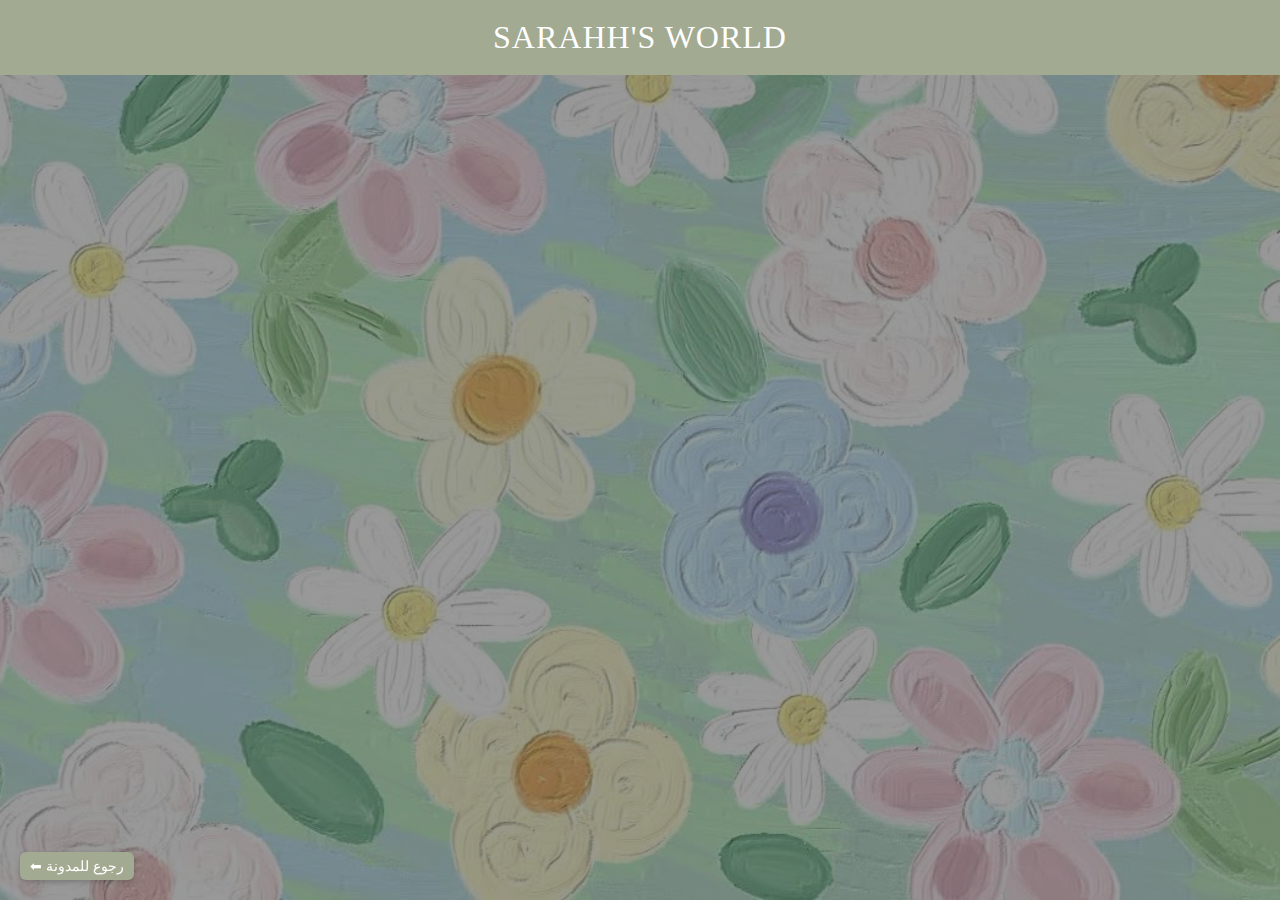
<file: det.html>
<!DOCTYPE html>
<html lang="ar">
<head>
  <meta charset="UTF-8">
  <title>Details</title>

  <link rel="stylesheet" href="detst.css">
</head>
<body>
  <header>
    <nav class  = "navbar">
        <div class = "container">
            <a href = "index.html" class="navbar-brand">SARAHH'S WORLD</a>
        </header>

  <div id="post"></div>
  <a href="index.html#blog" class="back">⬅ رجوع للمدونة</a> 

  <script>
    // قراءة رقم التدوينة من الرابط
    const urlParams = new URLSearchParams(window.location.search);
    const postId = urlParams.get('id');

    fetch('posts.json'?v= + new Data().getTime())
      .then(response => response.json())
      .then(data => {
        if (postId !== null && data[postId]) {
          const post = data[postId];
          const postDiv = document.getElementById('post');
          postDiv.className = 'post';
          postDiv.innerHTML = `
        
            <h2>${post.title}</h2>
            <h3>${post.date}</h3>
            <p>${post.content}</p>
           
          `;
        } else {
          document.getElementById('post').innerHTML = "<p>لم يتم العثور على التدوينة.</p>";
        }
      })
      .catch(error => console.error('خطأ في تحميل التدوينة:', error));
  </script>

</body>
</html>
</file>
<file: detst.css>
@import url('https://fonts.googleapis.com/css2?family=Noto+Sans+JP:wght@100..900&family=Quicksand:wght@300..700&display=swap');

:root{
   --Playfair: 'Playfair Display',serif;
   --Quicksand: 'Quicksand',sans-serif;
   --Roboto:'Roboto',sans-serif;
   --dark:#3c393d;
   --exDark:#2b2b2b;
}

*{

   padding: 0;
   margin: 0;
   font-family: var(--Quicksand);
}
.navbar{
   background: #A2AA92;
   padding:1.2rem;
}

.navbar-brand{
   color: #fff;
   font-size: 2rem;
   display: block;
   text-align: center;
   text-decoration: none;
   font-family: var(--Playfair);
   letter-spacing: 1px;
}
.navbar-nav{
   padding: 0.8rem 0 0,2rem 0;
   text-align: center;
}
.navbar-nav a{
   text-transform: uppercase;
   font-family: var(--Roboto);
   letter-spacing: 1px;
   font-weight: 500;
   color: #fff;
   text-decoration: none;
   display: inline-block;
   padding: 0.4rem 0.1rem;
   letter-spacing: 3px;
   transition: opacity 0.5s ease;
}
.navbar-nav a:hover{
   opacity: 0.7;
}
body {
      font-family: "Tahoma", sans-serif;
       background: linear-gradient(rgba(0,0,0,0.4),rgba(0,0,0,0.4)), url(background.jpeg) center/cover no-repeat fixed ;
        min-height: 100vh;
     display: flex;
   flex-direction: column;
   justify-content: stretch;
    }
    .post {
      background: #A2AA92;
      border-radius: 10px;
      box-shadow: 0 2px 6px rgba(0,0,0,0.1);
      padding: 20px;
      margin: 20px auto;
      max-width: 700px;
        display: flex; /* استخدم flexbox */
    flex-direction: column; /* ترتيب العناصر عموديًا */
    align-items: center; /* محاذاة العناصر في المنتصف */
    }
   
    .post h2 {
    color: #fff;
      font-size: 2.2em; /* حجم العنوان */
    margin-bottom: 10px; /* مسافة أسفل العنوان */
    text-align: center;
    }
    .post h3{
        font-size: 1.5em;
        color: #fff;
    margin-bottom: 10px; /* مسافة أسفل العنوان */
    text-align: center;
    }
    .post p {
        direction: rtl;
   text-align: right;
   font-size: 1.5em;
   margin-bottom: 10px;
      color: #fff;
      line-height: 1.8;
      font-size: 16px;
    }
    a.back {
      
    position: fixed; /* لجعل الزر ثابتًا */
    bottom: 20px; /* المسافة من أسفل الشاشة */
    left: 20px; /* المسافة من يسار الشاشة */
    padding: 5px 10px; /* حشو أصغر للزر */
    background: #A2AA92;
    color: #fff; /* لون النص */
    text-decoration: none; /* إزالة التسطير */
    border-radius: 6px; /* زوايا دائرية */
    font-size: 14px; /* حجم خط صغير */
    box-shadow: 0 2px 5px rgba(0, 0, 0, 0.2); /* ظل خفيف */
    
    }
    a.back:hover {
      background: #A2AA92;
    }
</file>
